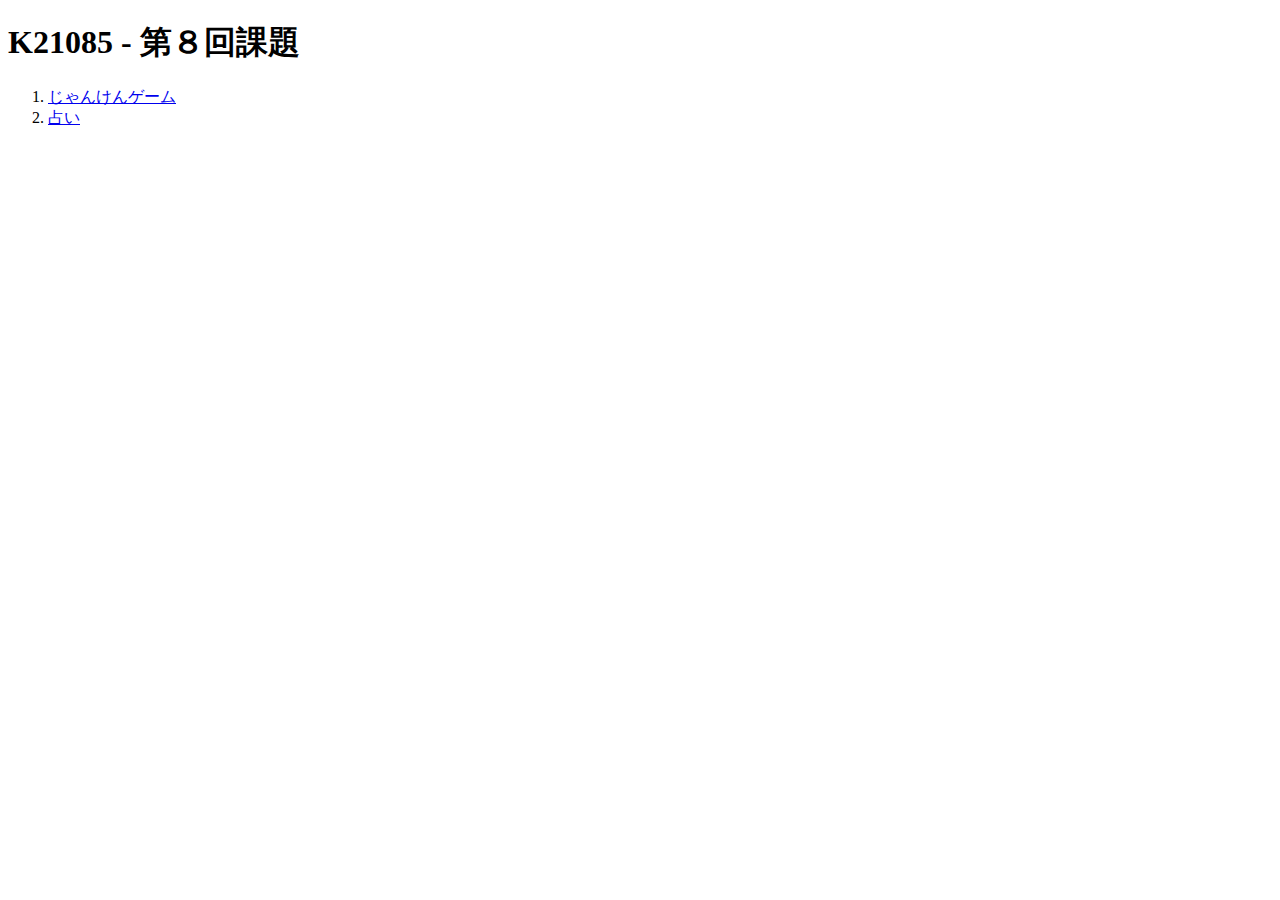
<file: 08/K21085_08/templates/index.html>
<!DOCTYPE html>
<html lang="ja">
<head>
    <meta charset="UTF-8">
    <meta name="viewport" content="width=device-width, initial-scale=1.0">
    <title>第８回課題</title>
</head>
<body>
    <h1>K21085 - 第８回課題</h1>
    <ol>
        <li><a href="/janken">じゃんけんゲーム</a></li>
        <li><a href="/uranai">占い</a></li>
    </ol>
</body>
</html>
</file>
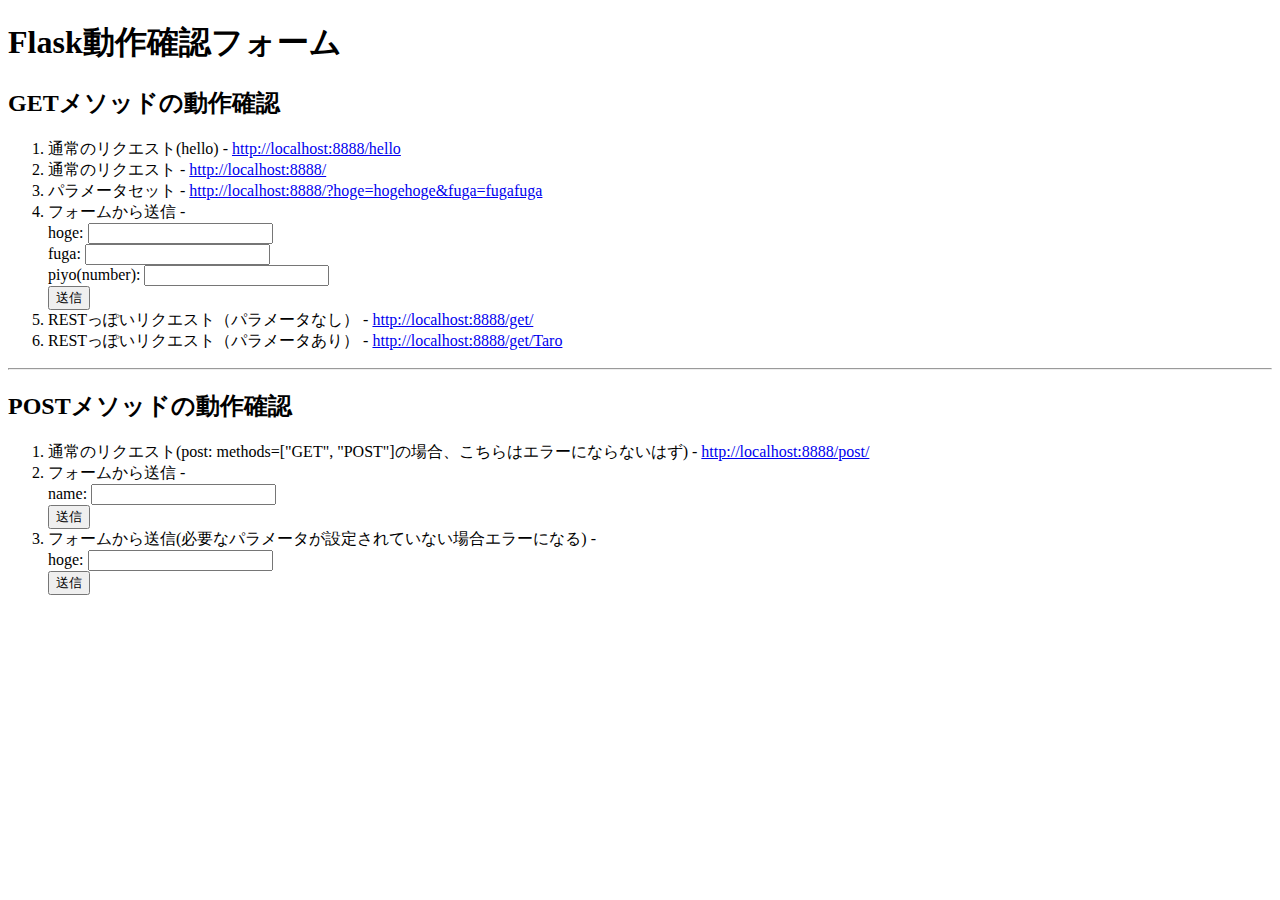
<file: 08/flasksample/httptest.html>
<!DOCTYPE html>
<html lang="ja">
<head>
    <meta charset="UTF-8">
    <meta name="viewport" content="width=device-width, initial-scale=1.0">
    <title>Flask動作確認フォーム</title>
</head>
<body>
  <h1>Flask動作確認フォーム</h1>
  <h2>GETメソッドの動作確認</h2>
  <ol>
    <li>通常のリクエスト(hello) - <a href="http://localhost:8888/hello">http://localhost:8888/hello</a></li>
    <li>通常のリクエスト - <a href="http://localhost:8888/">http://localhost:8888/</a></li>
    <li>パラメータセット - <a href="http://localhost:8888/?hoge=hogehoge&fuga=fugafuga">http://localhost:8888/?hoge=hogehoge&fuga=fugafuga</a></li>
    <li>フォームから送信 - <br>
      <form action="http://localhost:8888/" method="get">
        <div>
          <label for="input1">hoge:</label>
          <input type="text" id="input1" name="hoge">
        </div>
        <div>
          <label for="input2">fuga:</label>
          <input type="text" id="input2" name="fuga">
        </div>
        <div>
          <label for="input3">piyo(number):</label>
          <input type="number" id="input3" name="piyo">
        </div>
        <button type="submit">送信</button>
      </form>
    </li>
    <li>RESTっぽいリクエスト（パラメータなし） - <a href="http://localhost:8888/get/">http://localhost:8888/get/</a></li>
    <li>RESTっぽいリクエスト（パラメータあり） - <a href="http://localhost:8888/get/Taro">http://localhost:8888/get/Taro</a></li>
  </ol>
  <hr>
  <h2>POSTメソッドの動作確認</h2>
  <ol>
    <li>通常のリクエスト(post: methods=["GET", "POST"]の場合、こちらはエラーにならないはず) - <a href="http://localhost:8888/post/">http://localhost:8888/post/</a></li>
    <li>フォームから送信 - <br>
      <form action="http://localhost:8888/post/" method="POST">
        <div>
          <label for="input1">name:</label>
          <input type="text" id="input1" name="name">
        </div>
        <button type="submit">送信</button>
      </form>
    </li>
    <li>フォームから送信(必要なパラメータが設定されていない場合エラーになる) - <br>
      <form action="http://localhost:8888/post/" method="POST">
        <div>
          <label for="input2">hoge:</label>
          <input type="text" id="input2" name="hoge">
        </div>
        <button type="submit">送信</button>
      </form>
    </li>
  </ol>
</body>
</html>
</file>
